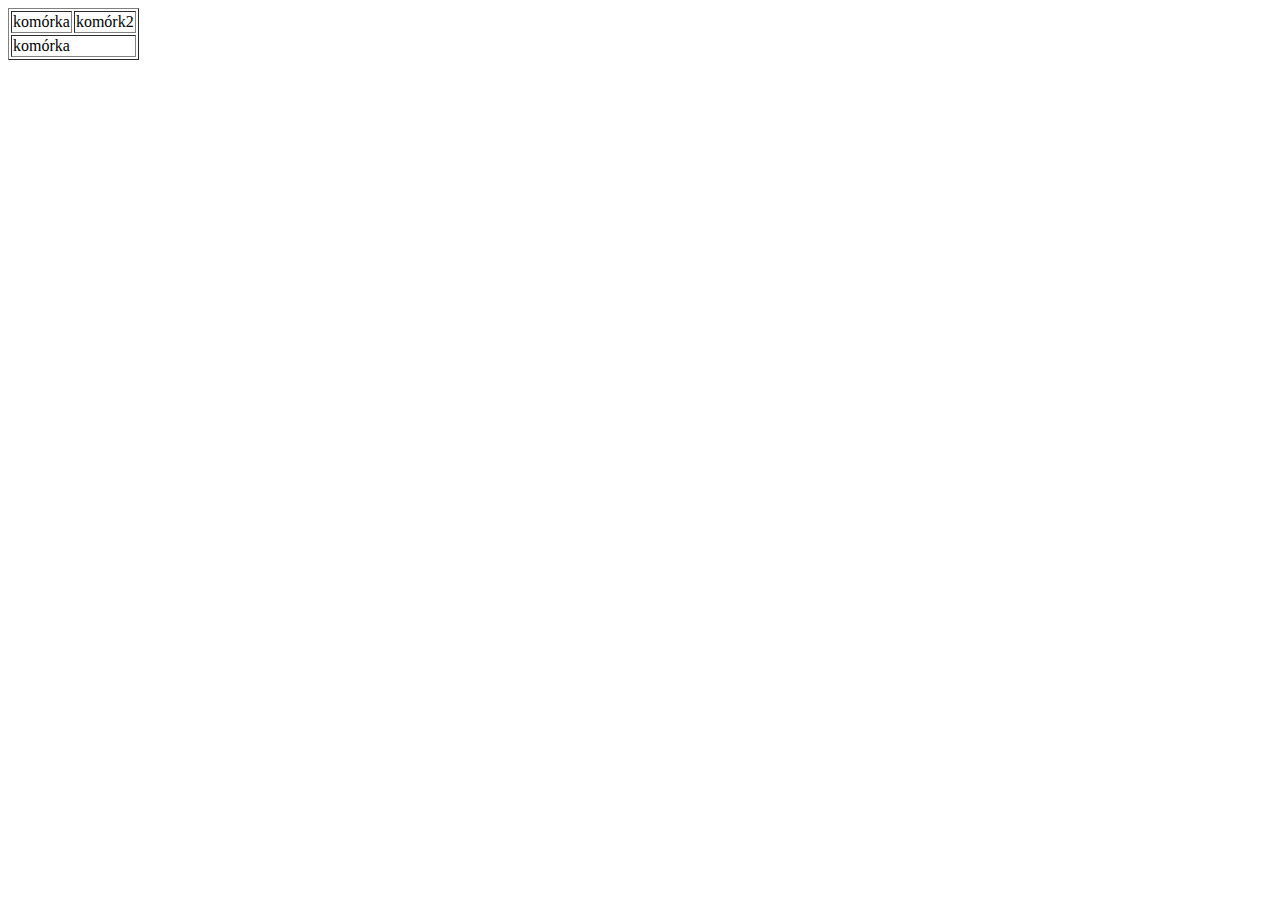
<file: index.html>
<!DOCTYPE html>
<html lang="en">
<head>
    <meta charset="UTF-8">
    <meta http-equiv="X-UA-Compatible" content="IE=edge">
    <meta name="viewport" content="width=device-width, initial-scale=1.0">
    <title>Document</title>
</head>
<body>
 <table border="1">
     <tr>
         <td>komórka</td>
            <td>komórk2</td>
     </tr>
     <tr>
    <td colspan="2">komórka</td>

     </tr>
 </table>   
</body>
</html>
</file>
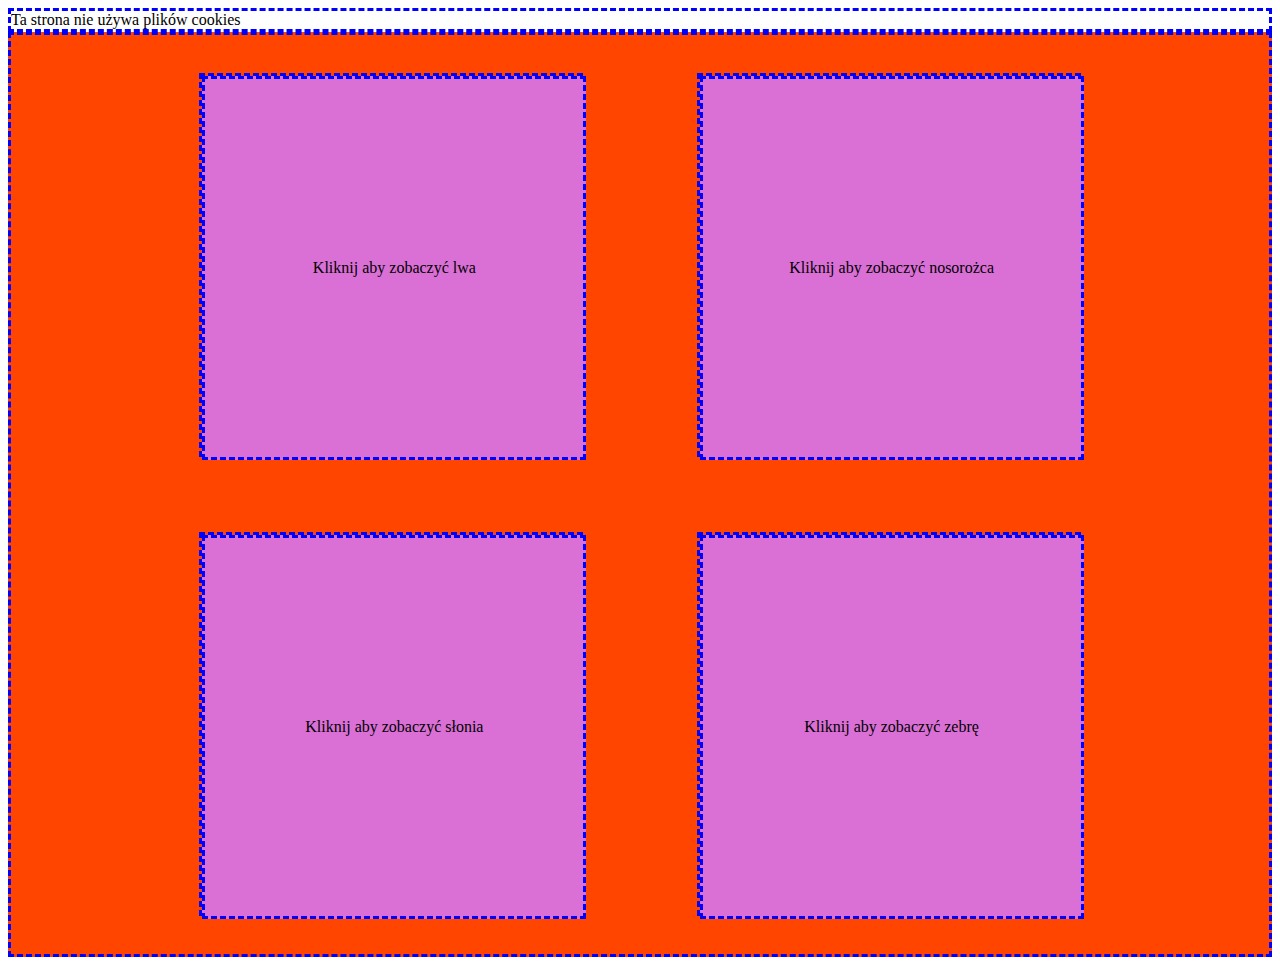
<file: Cwiczenie 4 pozycje/index.html>
<!DOCTYPE html>
<html lang="pl">
<head>
    <meta charset="UTF-8">
    <meta http-equiv="X-UA-Compatible" content="IE=edge">
    <meta name="viewport" content="width=device-width, initial-scale=1.0">
    <title>Animals</title>
    <link rel="stylesheet" href="style.css">
</head>
<body>
    <div>Ta strona nie używa plików cookies</div>
    <div class="flexContainer">
        <div>
            <div class="img"></div>
            <div class="Box">Kliknij aby zobaczyć lwa</div>
        </div>
        <div>
            <div class="img"></div>
            <div class="Box">Kliknij aby zobaczyć nosorożca</div>
        </div>
        <div> <div class="img"></div>
        <div class="Box">Kliknij aby zobaczyć słonia</div></div>
        <div> <div class="img"></div>
        <div class="Box">Kliknij aby zobaczyć zebrę</div></div>
    </div>
    
</body>
</html>
</file>
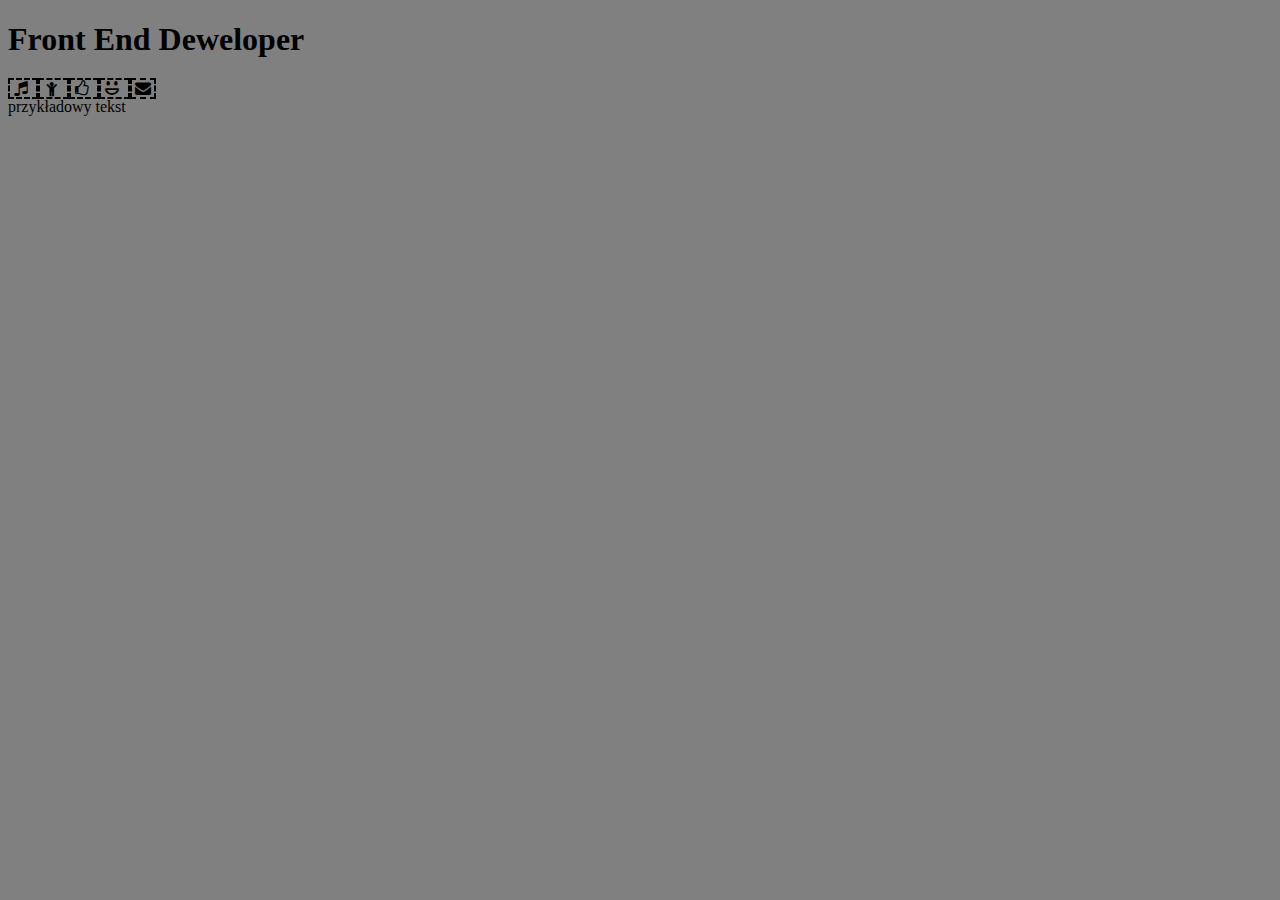
<file: Cwiczenie 5 ikony/index.html>
<!DOCTYPE html>
<html lang="pl">
<head>
    <meta charset="UTF-8">
    <meta http-equiv="X-UA-Compatible" content="IE=edge">
    <meta name="viewport" content="width=device-width, initial-scale=1.0">
    <title>Ikony</title>
    <link rel="stylesheet" href="css/fontello.css">
    <link rel="stylesheet" href="style.css">
</head>
<body>
    <h1>Front End Deweloper</h1>
    <a href="#">
    <i class="icon-music"></i>
      </a>
      <a href="#">
    <i class="icon-child"></i>
    </a>
    <a href="#">
    <i class="icon-thumbs-up"></i>
    </a>
    <a href="#">
    <i class="icon-emo-grin"></i>
    </a>
    <a href="#">
    <i class="icon-mail-alt"></i>
     </a>
     <footer> przykładowy tekst</footer>
</body>
</html>
</file>
<file: Cwiczenie 4 pozycje/style.css>
body{
}
body div{
    border:3px dashed blue;
}
*{box-sizing: border-box;}
.flexContainer{
    display:flex;
    flex-wrap:wrap;
    justify-content:center;
    gap:3%;
    background-color:orangered;
}
.flexContainer div{
    width:30vw;
    height:30vw;
    margin:3%;
    position: relative;

}
.flexContainer div div{
    margin: 0;
    position: absolute;
    left: 0;
    background-size: cover;
}
.flexContainer div:nth-child(1) .img{
    background-image: url(https://github.com/apietryga/kurs-Front-end/blob/master/materialy/lekcja2/cw2/lew.jpg?raw=true);
}
.flexContainer div:nth-child(2) .img{
    background-image: url(https://github.com/apietryga/kurs-Front-end/blob/master/materialy/lekcja2/cw2/nosorozec.jpg?raw=true);
}
.flexContainer div:nth-child(3) .img{
    background-image: url(https://github.com/apietryga/kurs-Front-end/blob/master/materialy/lekcja2/cw2/slon.jpg?raw=true);
}
.flexContainer div:nth-child(4) .img{
    background-image: url(https://github.com/apietryga/kurs-Front-end/blob/master/materialy/lekcja2/cw2/zebra.jpg?raw=true);
}
.Box{
    background-color: orchid;
    display: flex;
    justify-content: center;
    align-items: center;
}
.Box:active{
    opacity: 0;
    transition: 1s;
}
@media (max-width:720px){
    .flexContainer div{
    width:60vw;
    height:60vw;

}
</file>
<file: Cwiczenie 5 ikony/css/fontello.css>
@font-face {
  font-family: 'fontello';
  src: url('../font/fontello.eot?33813306');
  src: url('../font/fontello.eot?33813306#iefix') format('embedded-opentype'),
       url('../font/fontello.woff2?33813306') format('woff2'),
       url('../font/fontello.woff?33813306') format('woff'),
       url('../font/fontello.ttf?33813306') format('truetype'),
       url('../font/fontello.svg?33813306#fontello') format('svg');
  font-weight: normal;
  font-style: normal;
}
/* Chrome hack: SVG is rendered more smooth in Windozze. 100% magic, uncomment if you need it. */
/* Note, that will break hinting! In other OS-es font will be not as sharp as it could be */
/*
@media screen and (-webkit-min-device-pixel-ratio:0) {
  @font-face {
    font-family: 'fontello';
    src: url('../font/fontello.svg?33813306#fontello') format('svg');
  }
}
*/
[class^="icon-"]:before, [class*=" icon-"]:before {
  font-family: "fontello";
  font-style: normal;
  font-weight: normal;
  speak: never;

  display: inline-block;
  text-decoration: inherit;
  width: 1em;
  margin-right: .2em;
  text-align: center;
  /* opacity: .8; */

  /* For safety - reset parent styles, that can break glyph codes*/
  font-variant: normal;
  text-transform: none;

  /* fix buttons height, for twitter bootstrap */
  line-height: 1em;

  /* Animation center compensation - margins should be symmetric */
  /* remove if not needed */
  margin-left: .2em;

  /* you can be more comfortable with increased icons size */
  /* font-size: 120%; */

  /* Font smoothing. That was taken from TWBS */
  -webkit-font-smoothing: antialiased;
  -moz-osx-font-smoothing: grayscale;

  /* Uncomment for 3D effect */
  /* text-shadow: 1px 1px 1px rgba(127, 127, 127, 0.3); */
}

.icon-music:before { content: '\e800'; } /* '' */
.icon-thumbs-up:before { content: '\e801'; } /* '' */
.icon-emo-grin:before { content: '\e80c'; } /* '' */
.icon-mail-alt:before { content: '\f0e0'; } /* '' */
.icon-child:before { content: '\f1ae'; } /* '' */
</file>
<file: Cwiczenie 5 ikony/style.css>
body{
    background-color: gray;
}
a{
    border: 2px dashed black;
    text-decoration:none;
    color:inherit;
}
</file>
